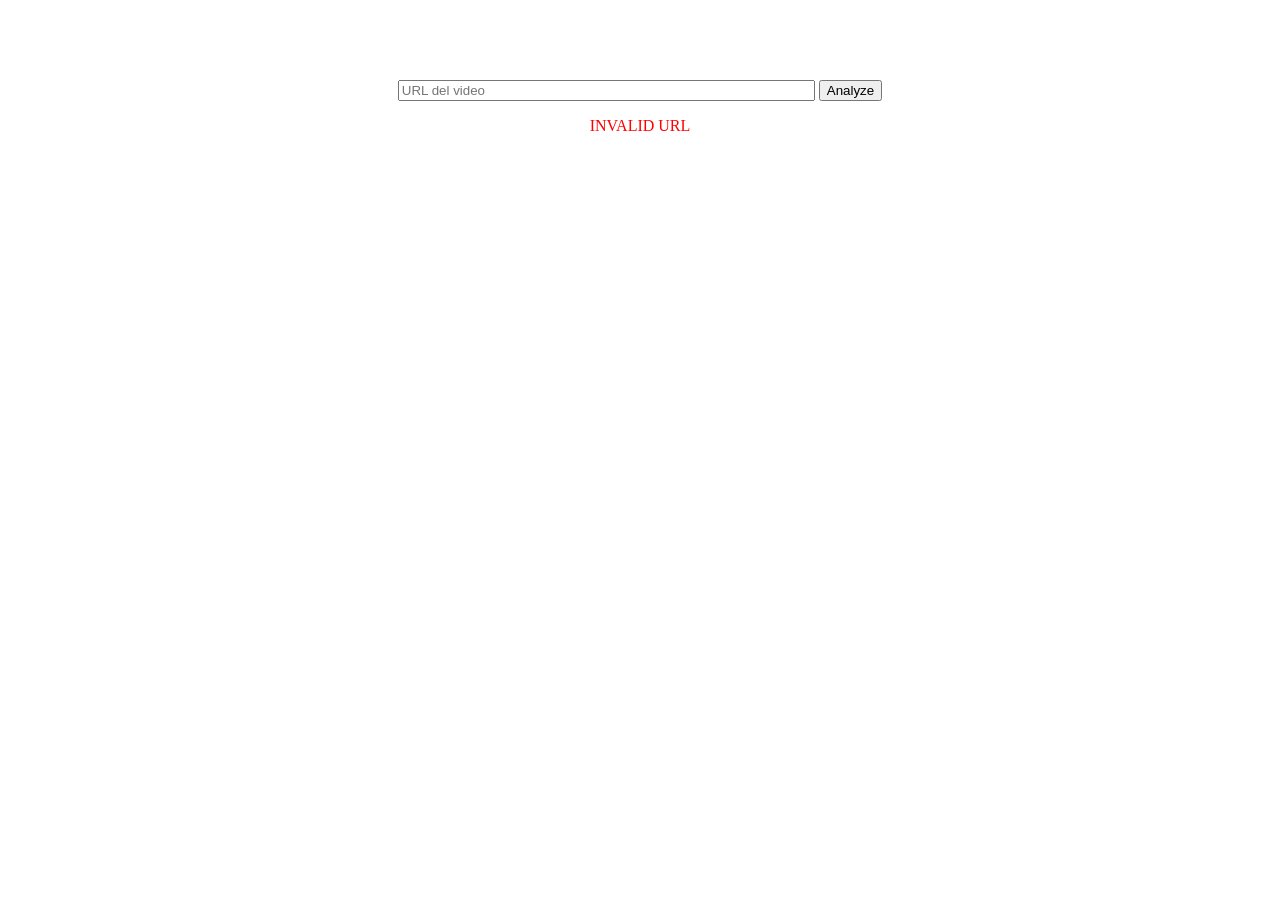
<file: templates/analyzer_error.html>
<!DOCTYPE html>
<html lang="es">
<head>
  <style>
    body {
      text-align: center;
    }
  </style>
  <meta charset="UTF-8">
  <title>Video Analyzer</title>
</head>
<body style="background-image: url('{{ url_for('static', filename='web_background.png') }}'); background-size: auto auto; background-position: center; background-repeat: no-repeat; background-margin: no-margin;">

<h1 style="color: white">Analyze video</h1>

<form method='POST' action="/processing">
  <input type="text" name="video_url" placeholder="URL del video" size="50">
  <input type="submit" value="Analyze">
</form>

<p><span style="color: red;">INVALID URL</span></p>

<pre id="output"></pre>
<!--
<script>
async function analyze() {
  const url = document.getElementById("video_url").value;

  const res = await fetch("http://localhost:5000/processing", {
    method: "POST",
    headers: { "Content-Type": "application/json" },
    body: JSON.stringify({ video_url })
  });

  const data = await res.json();
  document.getElementById("output").textContent =
    JSON.stringify(data, null, 2);
}
</script>-->

</body>
</html>
</file>
